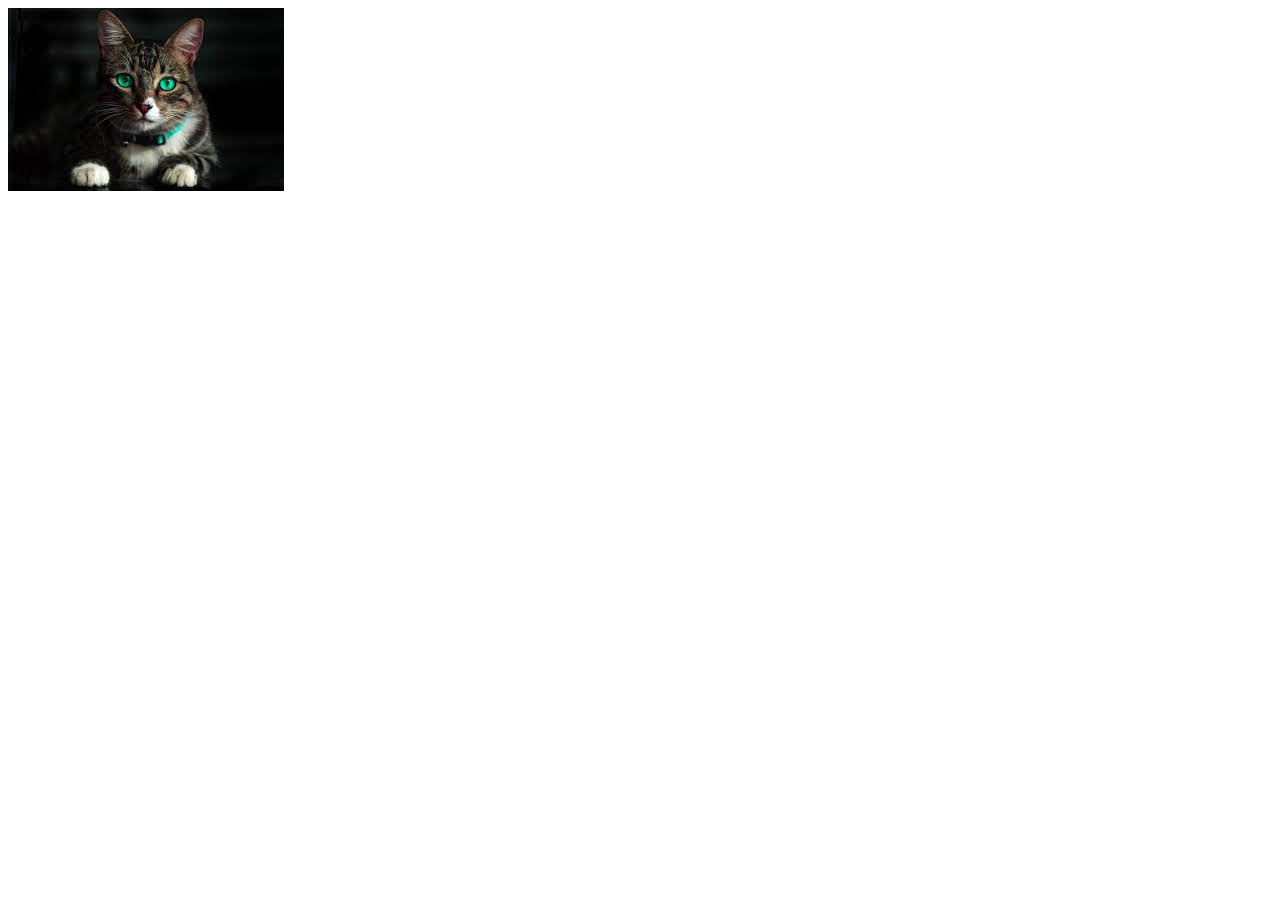
<file: Php Files/nn.html>
<!DOCTYPE html>
<html lang="en">

<head>
    <meta charset="UTF-8">
    <meta http-equiv="X-UA-Compatible" content="IE=edge">
    <meta name="viewport" content="width=device-width, initial-scale=1.0">
    <title>Document</title>
</head>

<body>
    <a href="../Images/Usercats/kiruthick/Lilly.png" target="_blank"><img src="../Images/Usercats/kiruthick/Lilly.png" alt=""></a>
</body>

</html>
</file>
